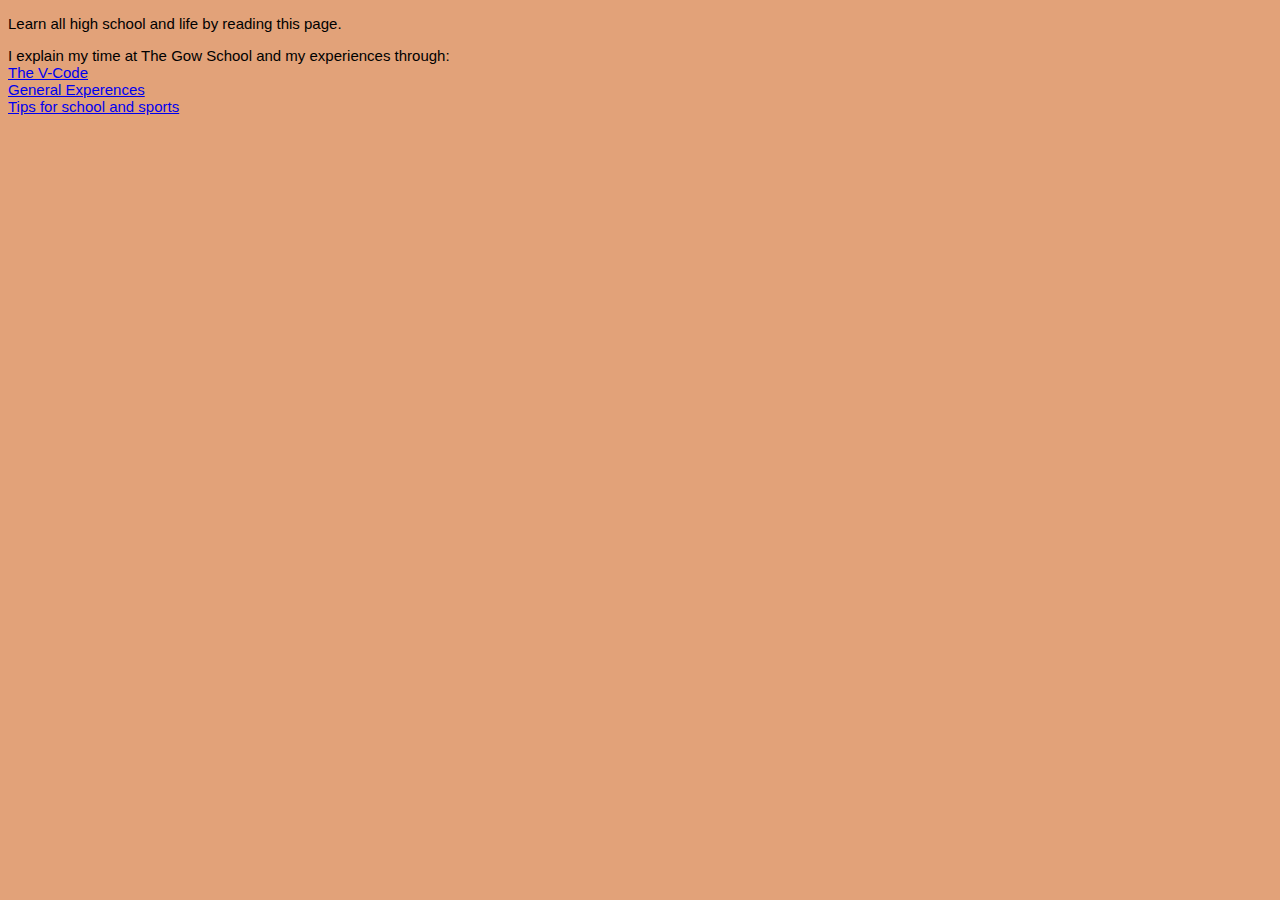
<file: index.html>
<!DOCTYPE html>

<html lang="en">

	<head>
		<title>High School Guide</title>
        <link rel="stylesheet" type="text/css" href="style.css">
	</head>
        <body>
            <p>
            Learn all high school and life by reading this page.</p>
            <p>I explain my time at The Gow School and my experiences through:<br>
                <a href="vito1.html">The V-Code</a><br>
                <a href="Vito2.html">General Experences</a><br>
                <a href="Vito3.html">Tips for school and sports</a>
            </p>
    </body>
</html>
</file>
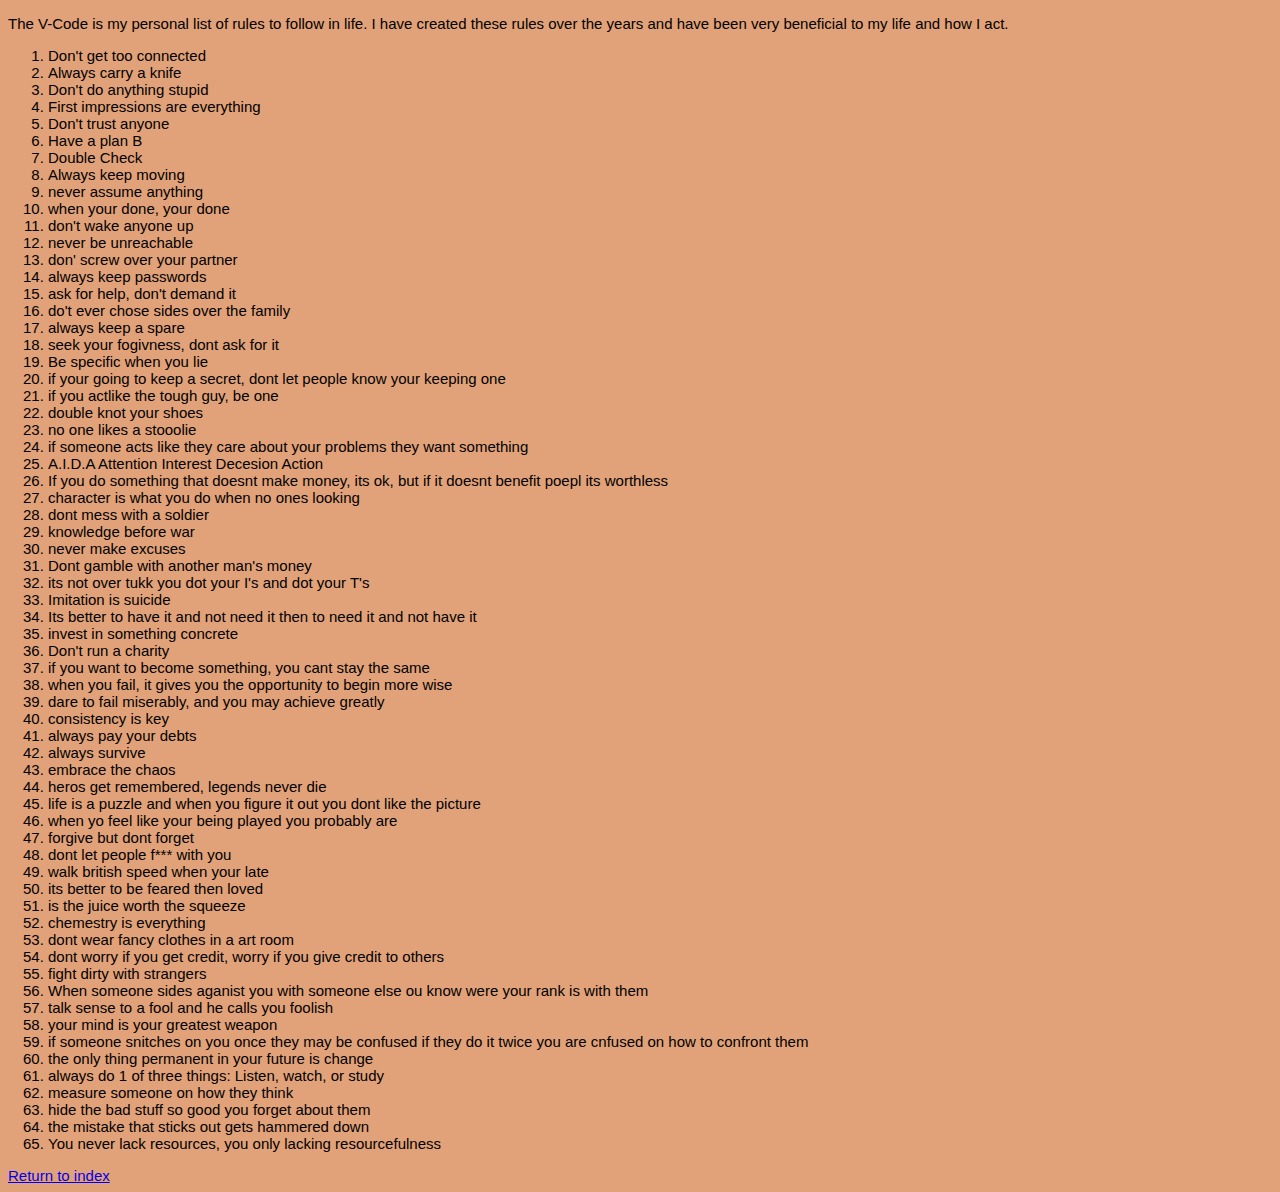
<file: vito1.html>
<!DOCTYPE html>

<html lang="en">

	<head>
		<title>Vito, V-Code</title>
        <link rel="stylesheet" type="text/css" href="style.css">
	</head>
    <body>
        <p>
        The V-Code is my personal list of rules to follow in life. I have created these rules over the years and have been very beneficial to my life and how I act. 
        </p>
        
        <ol>
            <li>Don't get too connected</li>
            <li>Always carry a knife</li>
            <li>Don't do anything stupid</li>
            <li>First impressions are everything</li>
            <li>Don't trust anyone</li>
            <li>Have a plan B</li>
            <li>Double Check</li>
            <li>Always keep moving</li>
            <li>never assume anything</li>
            <li>when your done, your done</li>
            <li>don't wake anyone up</li>
            <li>never be unreachable</li>
            <li>don' screw over your partner</li>
            <li>always keep passwords</li>
            <li>ask for help, don't demand it</li>
            <li>do't ever chose sides over the family</li>
            <li>always keep a spare</li>
            <li>seek your fogivness, dont ask for it</li>
            <li>Be specific when you lie</li>
            <li>if your going to keep a secret, dont let people know your keeping one</li>
            <li>if you actlike the tough guy, be one</li>
            <li>double knot your shoes</li>
            <li>no one likes a stooolie</li>
            <li>if someone acts like they care about your problems they want something</li>
            <li>A.I.D.A Attention Interest Decesion Action</li>
            <li>If you do something that doesnt make money, its ok, but if it doesnt benefit poepl its worthless</li>
            <li>character is what you do when no ones looking</li>
            <li>dont mess with a soldier</li>
            <li>knowledge before war</li>
            <li>never make excuses</li>
            <li>Dont gamble with another man's money </li>
            <li>its not over tukk you dot your I's and dot your T's</li>
            <li>Imitation is suicide</li>
            <li>Its better to have it and not need it then to need it and not have it</li>
            <li>invest in something concrete</li>
            <li>Don't run a charity</li>
            <li>if you want to become something, you cant stay the same</li>
            <li>when you fail, it gives you the opportunity to begin more wise</li>
            <li>dare to fail miserably, and you may achieve greatly</li>
            <li>consistency is key</li>
            <li>always pay your debts</li>
            <li>always survive</li>
            <li>embrace the chaos</li>
            <li>heros get remembered, legends never die</li>
            <li>life is a puzzle and when you figure it out you dont like the picture</li>
            <li>when yo feel like your being played you probably are</li>
            <li>forgive but dont forget</li>
            <li>dont let people f*** with you</li>
            <li>walk british speed when your late</li>
            <li>its better to be feared then loved</li>
            <li>is the juice worth the squeeze</li>
            <li>chemestry is everything</li>
            <li>dont wear fancy clothes in a art room</li>
            <li>dont worry if you get credit, worry if you give credit to others</li>
            <li>fight dirty with strangers</li>
            <li>When someone sides aganist you with someone else ou know were your rank is with them</li>
            <li>talk sense to a fool and he calls you foolish</li>
            <li>your mind is your greatest weapon</li>
            <li>if someone snitches on you once they may be confused if they do it twice you are cnfused on how to confront them</li>
            <li>the only thing permanent in your future is change</li>
            <li>always do 1 of three things: Listen, watch, or study</li>
            <li>measure someone on how they think</li>
            <li>hide the bad stuff so good you forget about them</li>
            <li>the mistake that sticks out gets hammered down</li>
            <li>You never lack resources, you only lacking resourcefulness</li>
        </ol>
            <a href="index.html">Return to index</a>
        
    </body>
        
        
        
        
</html>
</file>
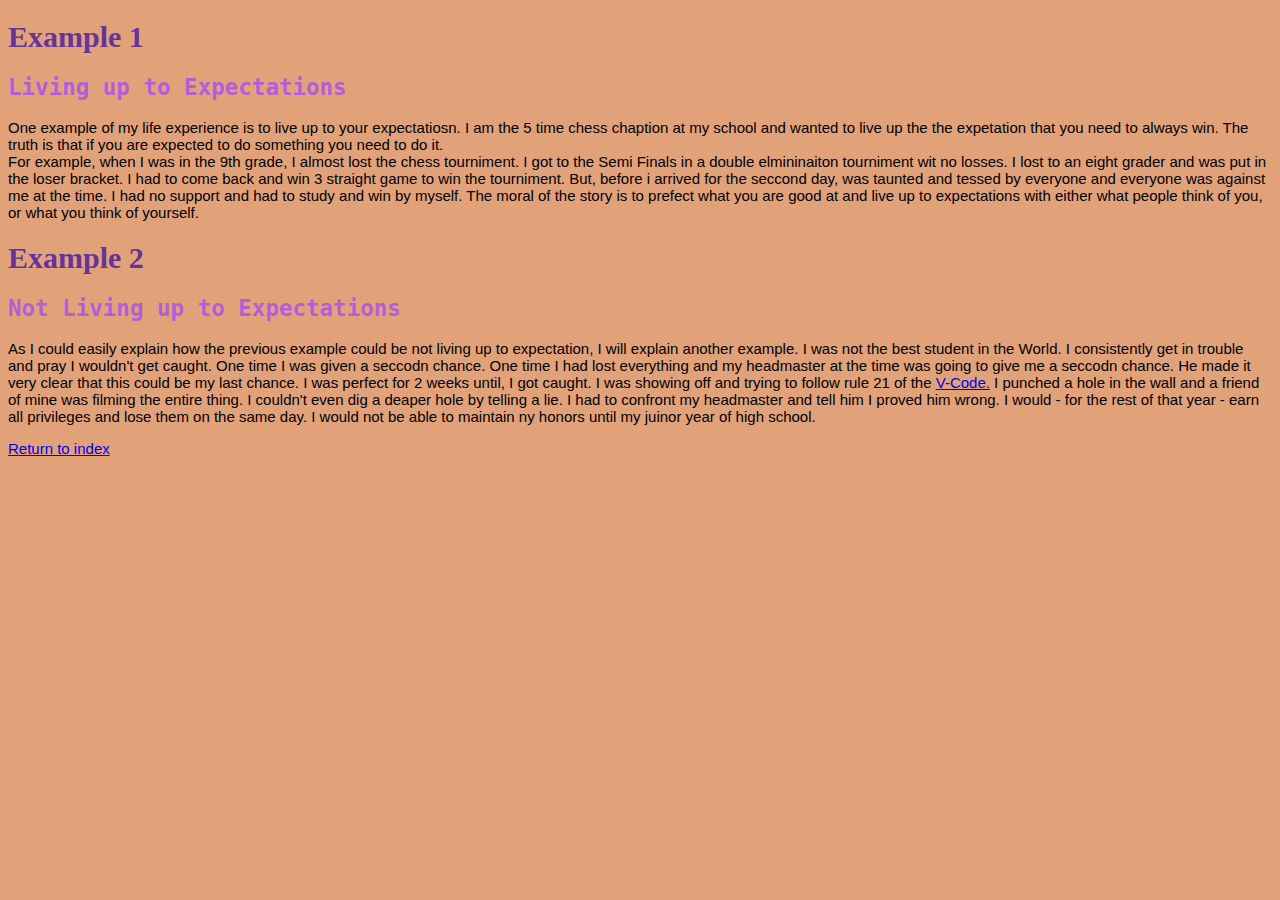
<file: Vito2.html>
<!DOCTYPE html>

<html lang="en">

	<head>
		<title>Vito, General Experences</title>
        <link rel="stylesheet" type="text/css" href="style.css">
	</head>
     <body>
         <p>
         <h1>Example 1</h1>
         <h2>Living up to Expectations</h2>
         <p>
             One example of my life experience is to live up to your expectatiosn. I am the 5 time chess chaption at my school and wanted to live up the the expetation that you need to always win. The truth is that if you are expected to do something you need to do it. <br>
            For example, when I was in the 9th grade, I almost lost the chess tourniment. I got to the Semi Finals in a double elmininaiton tourniment wit no losses. I lost to an eight grader and was put in the loser bracket. I had to come back and win 3 straight game to win the tourniment. But, before i arrived for the seccond day, was taunted and tessed by everyone and everyone was against me at the time. I had no support and had to study and win by myself. The moral of the story is to prefect what you are good at and live up to expectations with either what people think of you, or what you think of yourself. 
         </p>
         <p>
         <h1>Example 2</h1>
         <h2>Not Living up to Expectations</h2>
         <p>
            As I could easily explain how the previous example could be not living up to expectation, I will explain another example. I was not the best student in the World. I consistently get in trouble and pray I wouldn't get caught. One time I was given a seccodn chance. One time I had lost everything and my headmaster at the time was going to give me a seccodn chance. He made it very clear that this could be my last chance. I was perfect for 2 weeks until, I got caught. I was showing off and trying to follow rule 21 of the <a href="vito1.html">V-Code.</a> I punched a hole in the wall and a friend of mine was filming the entire thing. I couldn't even dig a deaper hole by telling a lie. I had to confront my headmaster and tell him I proved him wrong.  I would - for the rest of that year - earn all privileges and lose them on the same day. I would not be able to maintain ny honors until my juinor year of high school. 
         </p>
        <p>
            <a href="index.html">Return to index</a>
        </p>
    </body>
</file>
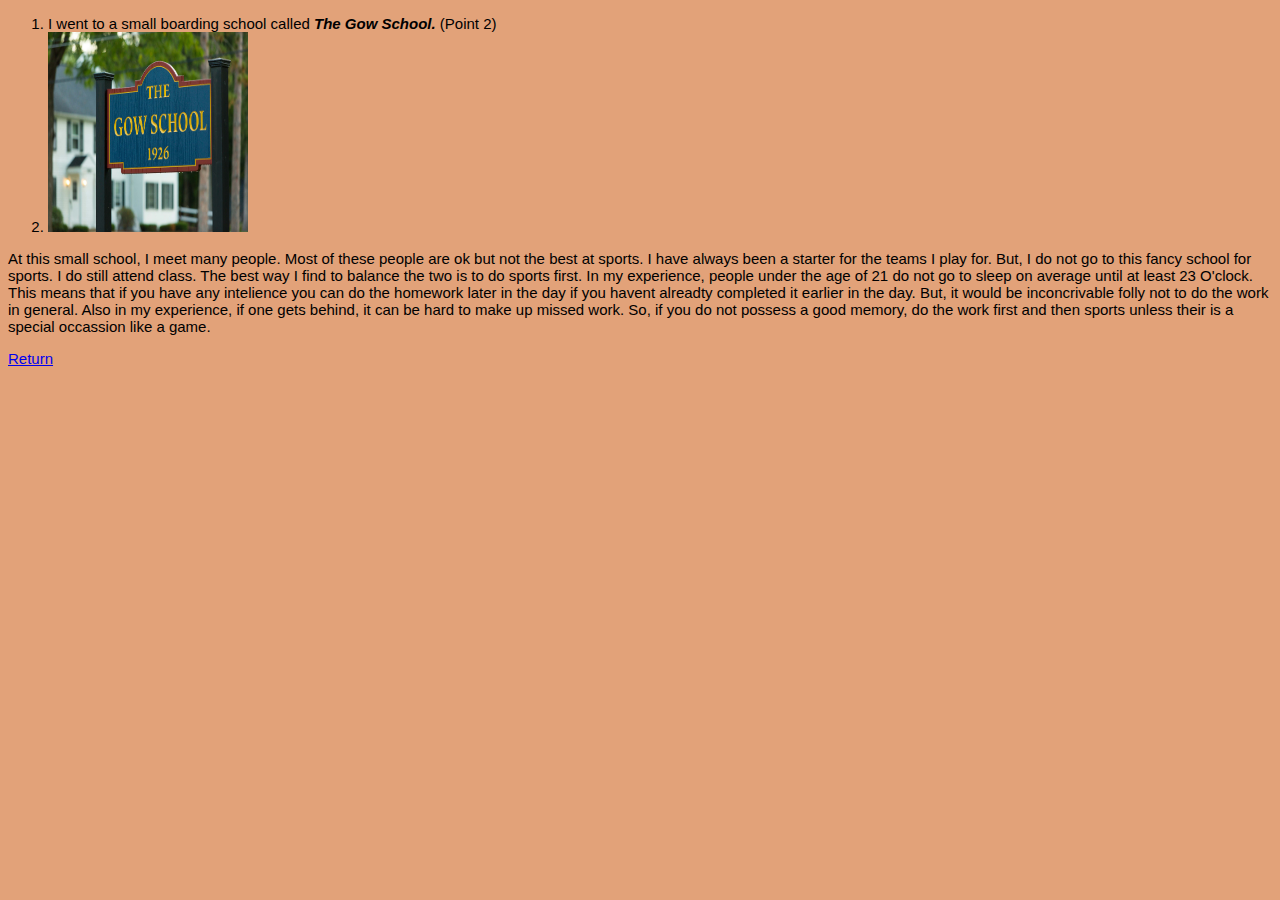
<file: Vito3.html>
<!DOCTYPE html>

<html lang="en">

	<head>
		<title>Vito,Tips for School and Sports </title>
        <link rel="stylesheet" type="text/css" href="style.css"
	</head>
     <body>
         <ol>
            <li>I went to a small boarding school called <strong><em>The Gow School. </em></strong>(Point 2)</li>
            <li><img src="Gow.jpg" width="200" height="200"></li>
        </ol>
         At this small school, I meet many people. Most of these people are ok but not the best at sports. I have always been a starter for the teams I play for. But, I do not go to this fancy school for sports. I do still attend class. The best way I find to balance the two is to do sports first. In my experience, people under the age of 21 do not go to sleep on average until at least 23 O'clock. This means that if you have any intelience you can do the homework later in the day if you havent alreadty completed it earlier in the day. But, it would be inconcrivable folly not to do the work in general. Also in my experience, if one gets behind, it can be hard to make up missed work. So, if you do not possess a good memory, do the work first and then sports unless their is a special occassion like a game. 
        <p>
            <a href="index.html">Return</a>
         </p>
    </body>
</file>
<file: style.css>
body {
    font-family: sans-serif;
    font-size: 15px;
    background: rgba(209, 105, 39, 0.62);
}


h1 {
    font-family: serif;
    color: rebeccapurple;
}

h2 {
    font-family: monospace;
    color: rgba(161, 68, 255, 0.74);
}
</file>
